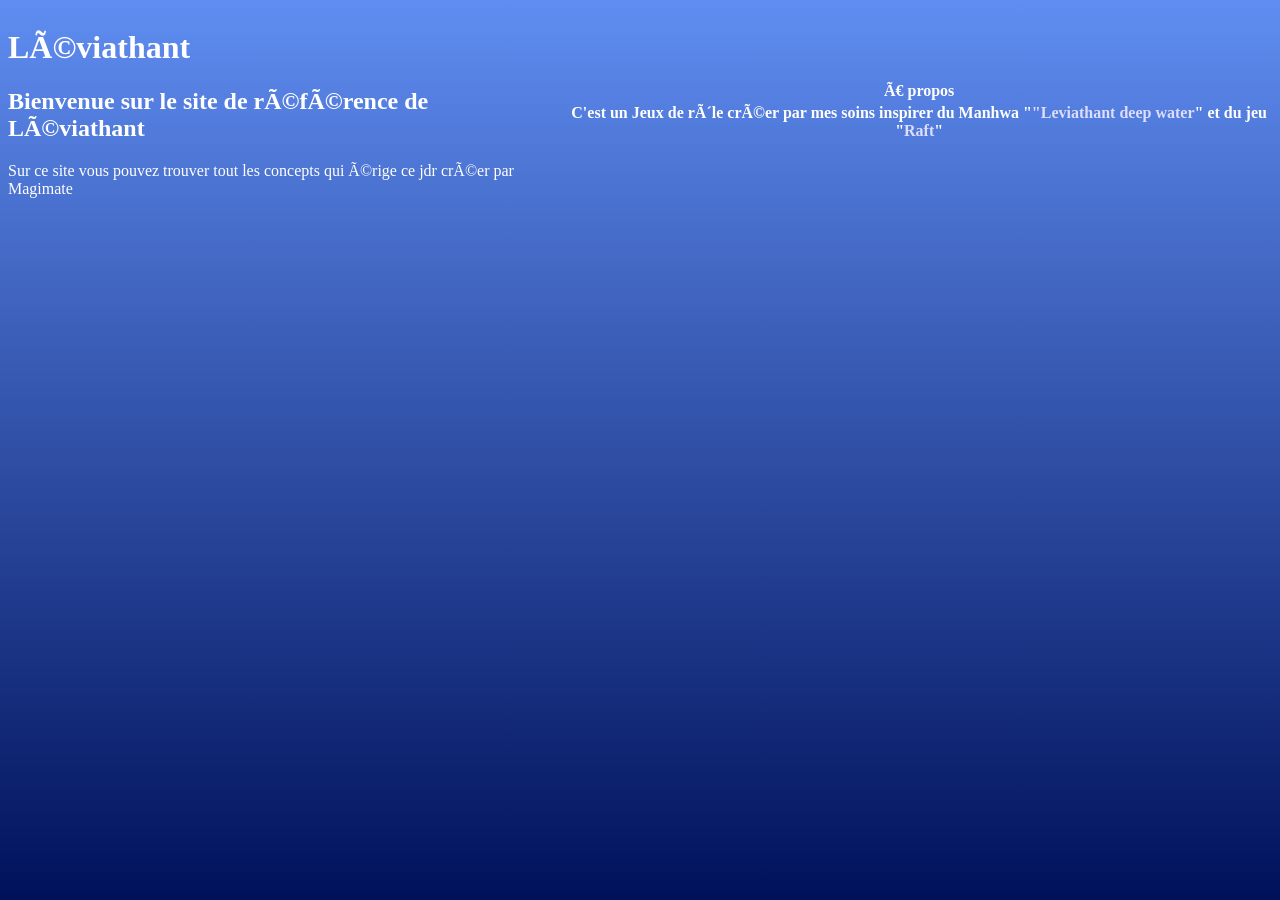
<file: index.html>
<!DOCTYPE html>
<html lang="fr>
<head>
    <meta charset="UTF-8">
    <title>Jdr levitathant</title>
     <link rel="stylesheet" href="index.css">
</head>
<body>
    <div class="Principal">
        <div class="first">
            <h1>Léviathant</h1>
            <h2>Bienvenue sur le site de référence de Léviathant</h2>
            <p>Sur ce site vous pouvez trouver tout les concepts qui érige ce jdr créer par Magimate</p>
        </div>
        <main class="Presentation">
            <table class="À propos">
                <thead>
                    <th>À propos</th>
                </thead>
                <tbody>
                    <th>C'est un Jeux de rôle créer par mes soins inspirer du Manhwa "<a href="https://www.webtoons.com/fr/sf/leviathan/list?title_no=7320" target="_blank">"Leviathant deep water</a>" et du jeu "<a href="https://store.steampowered.com/app/648800/Raft/?l=french" target="_blank">Raft</a>"</th>
                </tbody>
            </table>
        </main>
    </div>
</body>
</html>
</file>
<file: index.css>
html
{
    height: 100%;
    background:linear-gradient(to bottom, #5f8df1 ,#00115a );
    background-size: cover;
    scroll-behavior: smooth;
    font-family: cursive;
}   

body
{
    color: white;
    font-family: cursive;
    font-size: 16px;
}
.Principal
{
    display:flex;
    align-items:center;
    gap: 20px;
}

a[href^="https"]
{
    color : #ddddff;
    text-decoration: none;
}

a[href^="https"]:hover
{
    font-size: 20px;
    text-decoration: underline;
}
</file>
